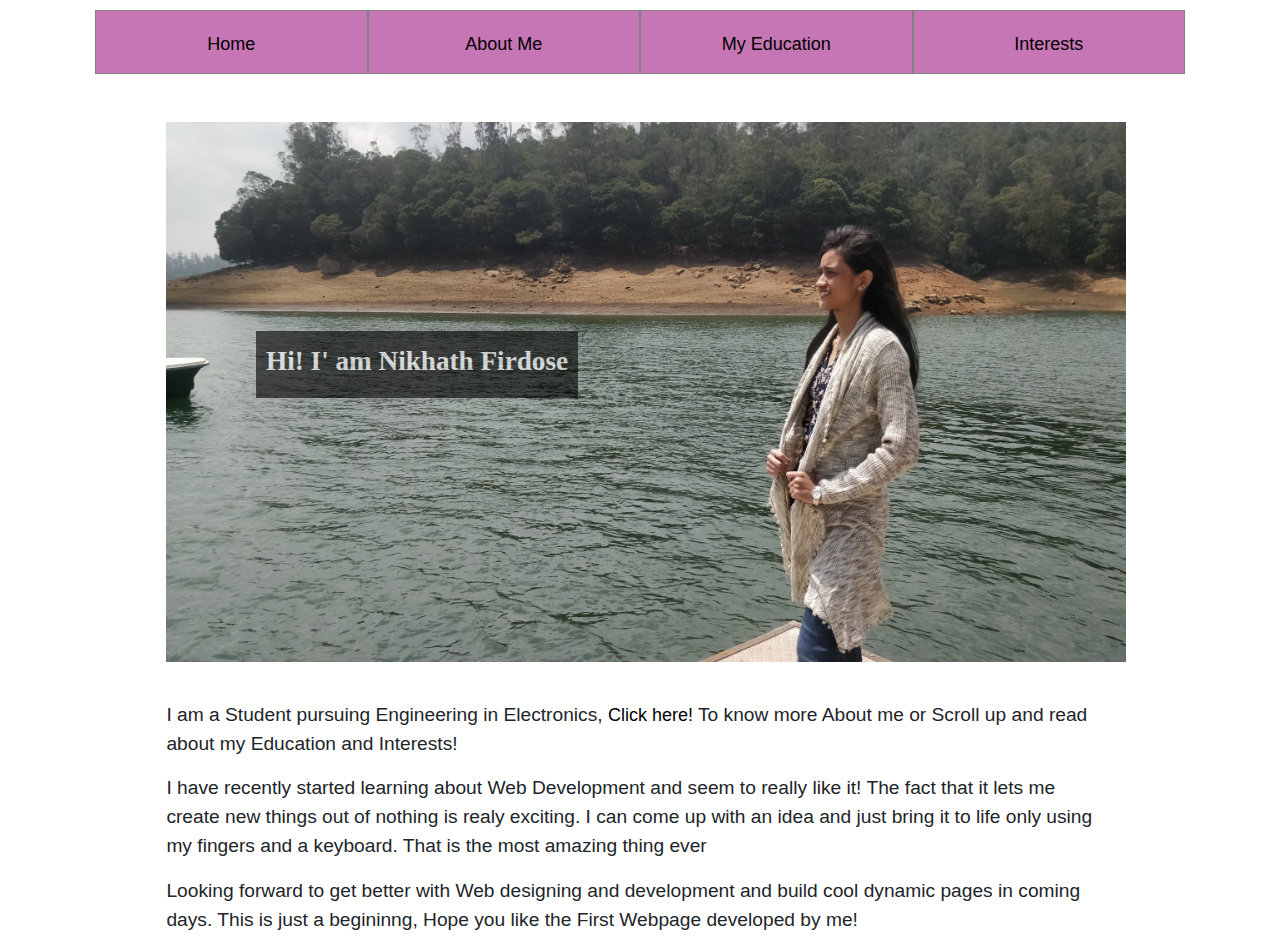
<file: index.html>
<!DOCTYPE html>
<html>
  <head>
    <title>My Webpage</title>
    <link
      rel="stylesheet"
      href="https://stackpath.bootstrapcdn.com/bootstrap/4.3.1/css/bootstrap.min.css"
      integrity="sha384-ggOyR0iXCbMQv3Xipma34MD+dH/1fQ784/j6cY/iJTQUOhcWr7x9JvoRxT2MZw1T"
      crossorigin="anonymous"
    />
    <link rel="stylesheet" href="./styling/style.css" />
  </head>
  <body>
    <div class="container">
      <div class="row">
        <div class="col-sm">
          <a href="index.html"> Home </a>
        </div>
        <div class="col-sm">
          <a href="about.html"> About Me </a>
        </div>
        <div class="col-sm">
          <a href="education.html">My Education</a>
        </div>
        <div class="col-sm">
          <a href="interests.html"> Interests</a>
        </div>
      </div>
    </div>
    <div class="img-container">
      <img id="intro-img" src="./images/homepage.jpg" alt="profile-image" />
      <div class="img-text-block">
        <p>Hi! I' am Nikhath Firdose</p>
      </div>
    </div>
    <div class="home-page-info">
      <p>
        I am a Student pursuing Engineering in Electronics,
        <a href="about.html"> Click here! </a> To know more About me or Scroll
        up and read about my Education and Interests!
      </p>
      <p>
        I have recently started learning about Web Development and seem to
        really like it! The fact that it lets me create new things out of
        nothing is realy exciting. I can come up with an idea and just bring it
        to life only using my fingers and a keyboard. That is the most amazing
        thing ever
      </p>
      <p>
        Looking forward to get better with Web designing and development and
        build cool dynamic pages in coming days. This is just a begininng, Hope
        you like the First Webpage developed by me!
      </p>
      <!-- <p style="font-style: italic;"> Sayonara </p> -->
      <p></p>
    </div>
    <!-- <div>My Home Page</div> -->
  </body>
</html>
</file>
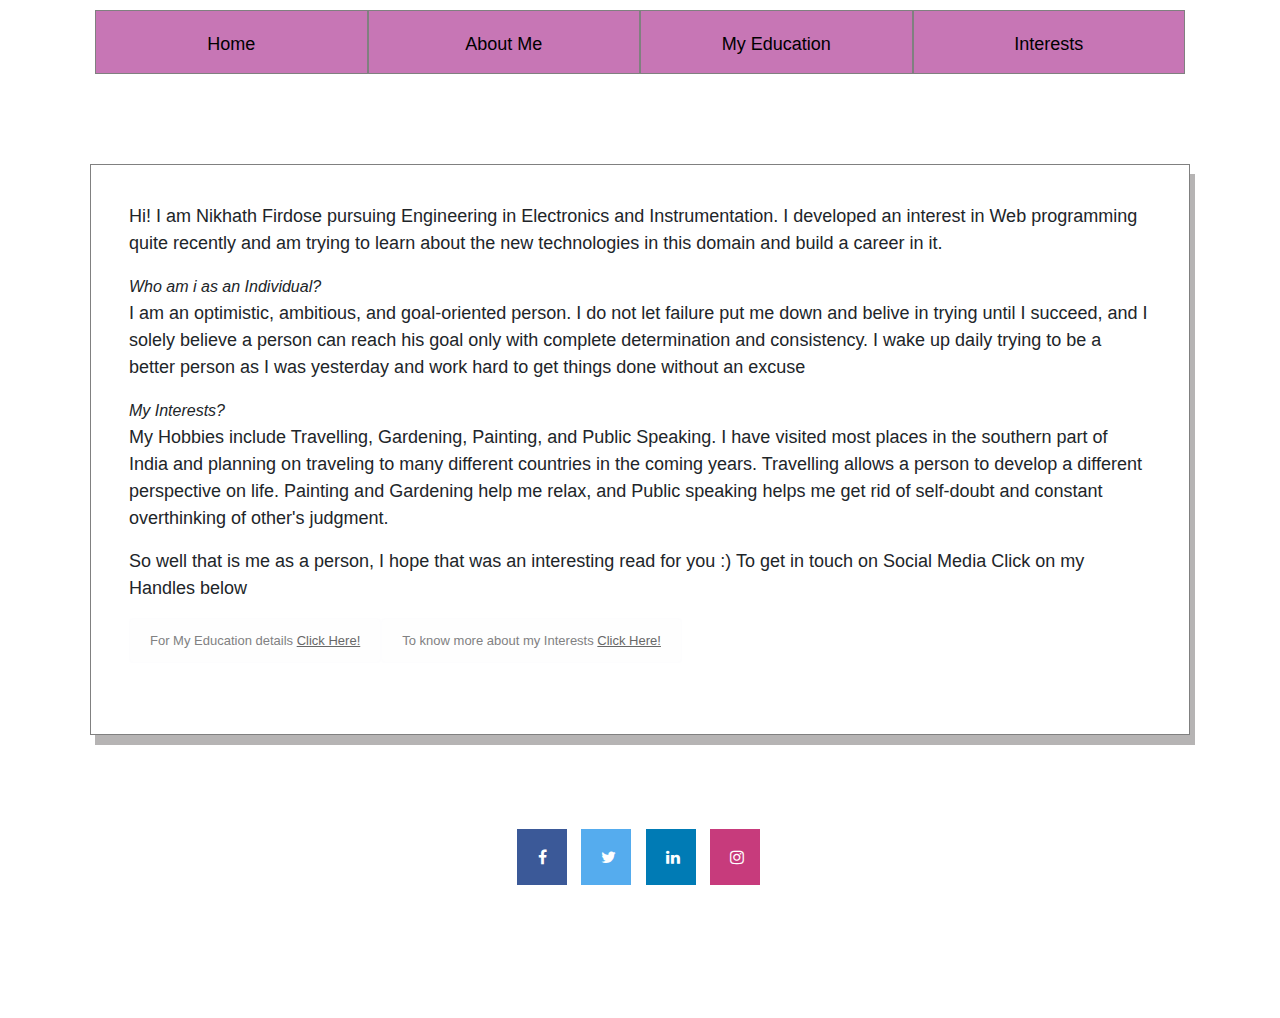
<file: about.html>
<!DOCTYPE html>
<html lang="en">
  <head>
    <meta charset="UTF-8" />
    <meta name="viewport" content="width=device-width, initial-scale=1.0" />
    <title>My webpage</title>

    <link
      rel="stylesheet"
      href="https://stackpath.bootstrapcdn.com/bootstrap/4.3.1/css/bootstrap.min.css"
      integrity="sha384-ggOyR0iXCbMQv3Xipma34MD+dH/1fQ784/j6cY/iJTQUOhcWr7x9JvoRxT2MZw1T"
      crossorigin="anonymous"
    />
    <link rel="stylesheet" href="./styling/about.css" />
    <link rel="stylesheet" href="./styling/style.css" />
    <link
      rel="stylesheet"
      href="https://cdnjs.cloudflare.com/ajax/libs/font-awesome/4.7.0/css/font-awesome.min.css"
    />
  </head>
  <body>
    <div class="container">
      <div class="row">
        <div class="col-sm">
          <a href="index.html"> Home </a>
        </div>
        <div class="col-sm">
          <a href="about.html"> About Me </a>
        </div>
        <div class="col-sm">
          <a href="education.html">My Education</a>
        </div>
        <div class="col-sm">
          <a href="interests.html"> Interests</a>
        </div>
      </div>
    </div>
    <div class="about-container">
      <p>
        Hi! I am Nikhath Firdose pursuing Engineering in Electronics and Instrumentation. I developed an interest in 
        Web programming quite recently and am trying to learn about the new technologies in this domain and build a career in it. 
        </p>
        <span class="questions"> Who am i as an Individual?</span>
        <p>I am an optimistic, ambitious, and goal-oriented person. I do not let failure put me down and belive in trying until I succeed, and I solely believe a person can reach his goal only with complete determination and consistency. I wake up daily trying to be a better person as I was yesterday and work hard to get things done without an excuse  </p>
          <span class="questions"> My Interests? </span> 
        <p> My Hobbies include Travelling, Gardening, Painting, and Public Speaking. 
            <!-- My Travelling images can be viewed <a href="interests.html" class="alert-link"> Here!</a> -->
        I have visited most places in the southern part of India and planning on traveling to many different countries in the coming years. Travelling allows a person to develop a different perspective on life.
        Painting and Gardening help me relax, and Public speaking helps me get rid of self-doubt and constant overthinking of other's judgment.</p>
     
        <p> So well that is me as a person, I hope that was an interesting read for you :) 
          To get in touch on Social Media Click on my Handles below 
        </p>
        <div class="alert-flex">
        <div class="alert alert-light">
          For My Education details <a href="education.html" class="alert-link">Click Here!</a>
       </div>
       <div class="alert alert-light">
          To know more about my Interests <a href="interests.html" class="alert-link">Click Here!</a>
        </div>
        </div>
      </p>
    </div>
      <div class="social-media">
        <a
          href="https://www.facebook.com/profile.php?id=100013857487670&ref=bookmarks"
          class="fa fa-facebook"
          target="_blank"
        ></a>
        <a
          href="https://twitter.com/nikhath_firdose"
          class="fa fa-twitter"
          target="_blank"
        ></a>
        <a
          href="https://www.linkedin.com/in/nikhath-firdose/"
          class="fa fa-linkedin"
          target="_blank"
        ></a>
        <a
          href="https://www.instagram.com/nikhaaathh/?hl=en"
          class="fa fa-instagram"
          target="_blank"
        ></a>
        <!-- <a href="#" class="fa fa-snapchat-ghost"></a> -->
      </div>
    
  </body>
</html>
</file>
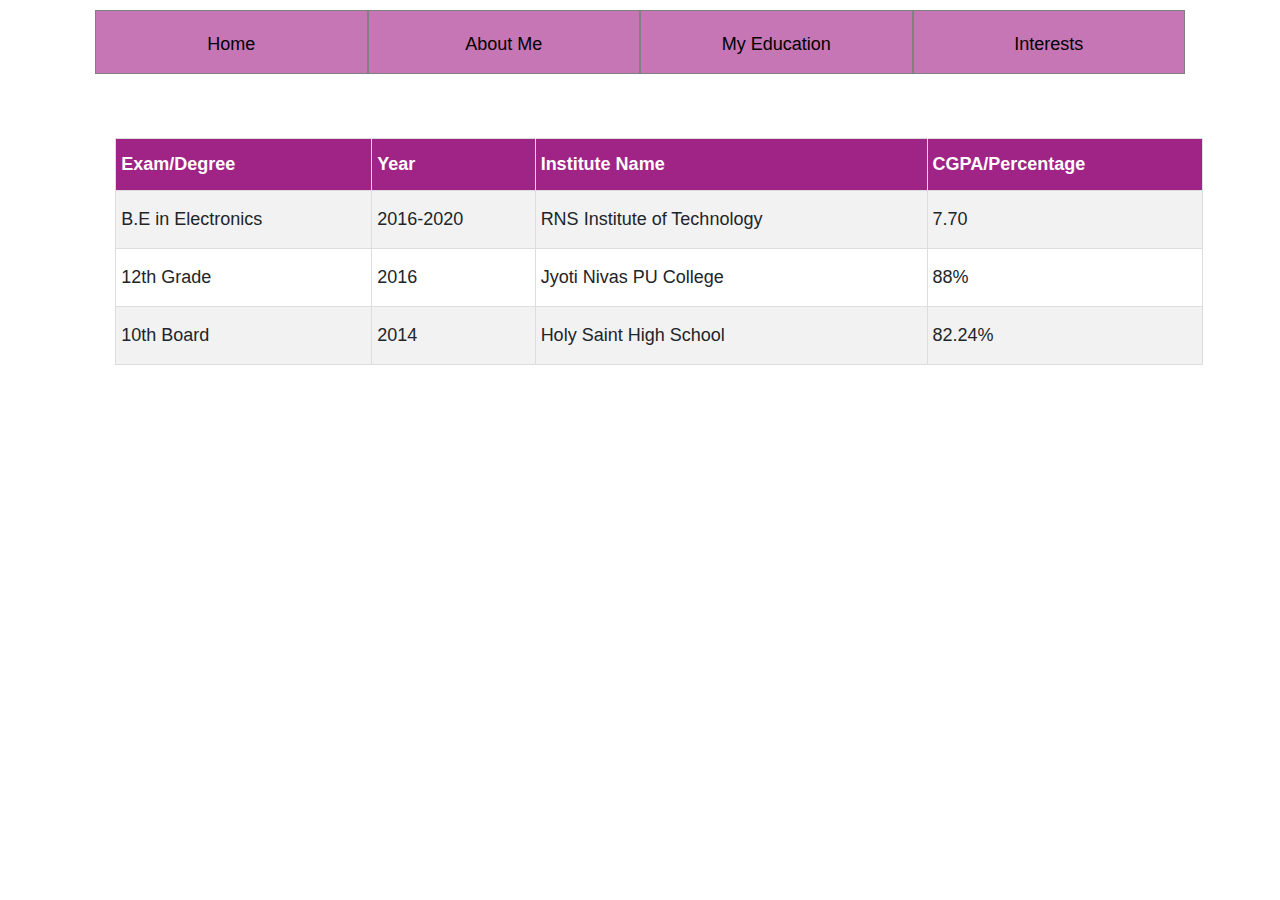
<file: education.html>
<!DOCTYPE html>
<html lang="en">
  <head>
    <title>My Webpage</title>
    <link
      rel="stylesheet"
      href="https://stackpath.bootstrapcdn.com/bootstrap/4.3.1/css/bootstrap.min.css"
      integrity="sha384-ggOyR0iXCbMQv3Xipma34MD+dH/1fQ784/j6cY/iJTQUOhcWr7x9JvoRxT2MZw1T"
      crossorigin="anonymous"
    />
    <link rel="stylesheet" href="./styling/style.css" />
    <link rel="stylesheet" href="./styling/education.css" />
  </head>
  <body>
    <div class="container">
      <div class="row">
        <div class="col-sm">
          <a href="index.html"> Home </a>
        </div>
        <div class="col-sm">
          <a href="about.html"> About Me </a>
        </div>
        <div class="col-sm">
          <a href="education.html">My Education</a>
        </div>
        <div class="col-sm">
          <a href="interests.html"> Interests</a>
        </div>
      </div>
    </div>

    <div>
      <table class="education-table">
        <tr>
          <th>Exam/Degree</th>
          <th>Year</th>
          <th>Institute Name</th>
          <th>CGPA/Percentage</th>
        </tr>

        <tr>
          <td>B.E in Electronics</td>
          <td>2016-2020</td>
          <td>RNS Institute of Technology</td>
          <td>7.70</td>
        </tr>
        <tr>
          <td>12th Grade</td>
          <td>2016</td>
          <td>Jyoti Nivas PU College</td>
          <td>88%</td>
        </tr>
        <tr>
          <td>10th Board</td>
          <td>2014</td>
          <td>Holy Saint High School</td>
          <td>82.24%</td>
        </tr>
      </table>
    </div>
  </body>
</html>
</file>
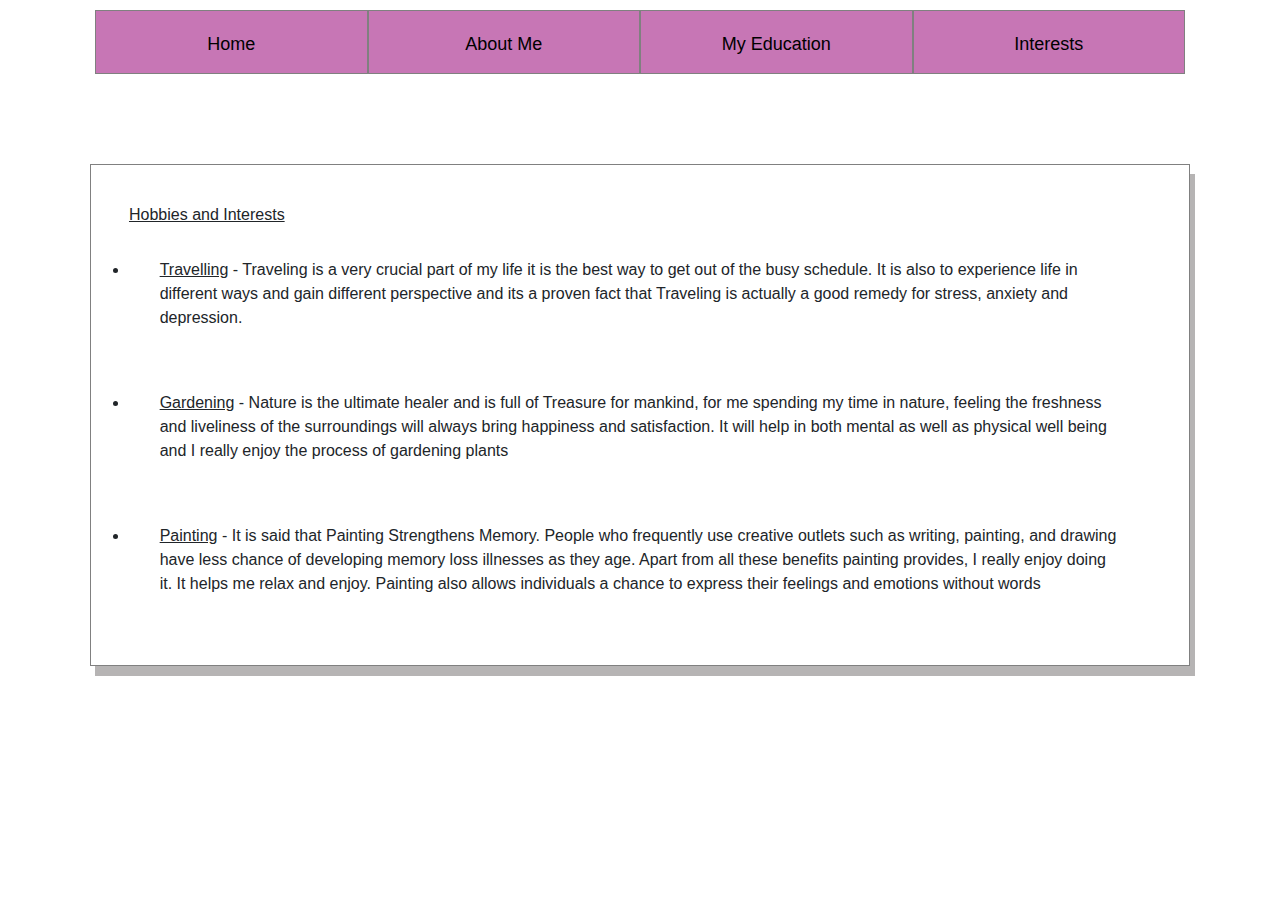
<file: interests.html>
<!DOCTYPE html>
<html lang="en">
  <head>
    <meta charset="UTF-8" />
    <meta name="viewport" content="width=device-width, initial-scale=1.0" />
    <title>My Webpage</title>
    <link
      rel="stylesheet"
      href="https://stackpath.bootstrapcdn.com/bootstrap/4.3.1/css/bootstrap.min.css"
      integrity="sha384-ggOyR0iXCbMQv3Xipma34MD+dH/1fQ784/j6cY/iJTQUOhcWr7x9JvoRxT2MZw1T"
      crossorigin="anonymous"
    />
    <link rel="stylesheet" href="./styling/style.css" />
    <link rel="stylesheet" href="./styling/interest.css" />
  </head>
  <body>
    <div class="container">
      <div class="row">
        <div class="col-sm">
          <a href="index.html"> Home </a>
        </div>
        <div class="col-sm">
          <a href="about.html"> About Me </a>
        </div>
        <div class="col-sm">
          <a href="education.html">My Education</a>
        </div>
        <div class="col-sm">
          <a href="interests.html"> Interests</a>
        </div>
      </div>
    </div>
    <div>
      <ul>
        <span class="interest-heading">Hobbies and Interests</span>
        <li>
          <span class="interest-heading">Travelling</span> - Traveling is a very
          crucial part of my life it is the best way to get out of the busy
          schedule. It is also to experience life in different ways and gain
          different perspective and its a proven fact that Traveling is actually
          a good remedy for stress, anxiety and depression.
        </li>
        <li>
          <span class="interest-heading">Gardening</span> - Nature is the
          ultimate healer and is full of Treasure for mankind, for me spending
          my time in nature, feeling the freshness and liveliness of the
          surroundings will always bring happiness and satisfaction. It will
          help in both mental as well as physical well being and I really enjoy
          the process of gardening plants
        </li>
        <li>
          <span class="interest-heading">Painting</span> - It is said that
          Painting Strengthens Memory. People who frequently use creative
          outlets such as writing, painting, and drawing have less chance of
          developing memory loss illnesses as they age. Apart from all these
          benefits painting provides, I really enjoy doing it. It helps me relax
          and enjoy. Painting also allows individuals a chance to express their
          feelings and emotions without words
        </li>
      </ul>
    </div>
  </body>
</html>
</file>
<file: styling/style.css>
body {
  margin: 0px;
  /* background-color: #b30043; */
}
.row {
  margin: 10px;
}
.col-sm {
  border: 1px solid #808080;
  text-align: center;
  padding: 20px 30px 15px 30px;
  background-color: #c776b5;
}
.col-sm:hover {
  background-color: #f0d6d6;
}
a {
  color: black;
  text-decoration: none;
  font-family: Arial, Helvetica, sans-serif;
  font-size: large;
}
a:hover {
  text-decoration: none;
}
#intro-img {
  height: 50%;
  width: 75%;
  margin: 3% 13%;
}
.img-container {
  position: relative;
  font-size: 170%;
}
.img-text-block {
  position: absolute;
  top: 40%;
  left: 20%;
  color: white;
  background-color: black;
  opacity: 0.6;
  font-family: Cambria, Cochin, Georgia, Times, "Times New Roman", serif;
  font-weight: bolder;
  padding: 10px 10px 0px 10px;
}
.home-page-info {
  font-family: Helvetica, Arial, sans-serif;
  font-size: larger;
  margin-left: 13%;
  margin-right: 13%;
  font-weight: medium;
}
@media screen and (max-width: 500px) {
  .img-container {
    font-size: 60%;
    position: relative;
  }
}
</file>
<file: styling/about.css>
.social-media {
  padding-left: 40%;
  padding-bottom: 10%;
}

.fa {
  padding: 20px;
  font-size: 30px;
  width: 50px;
  text-align: center;
  text-decoration: none;
  margin: 5px 5px;
}

.fa:hover {
  opacity: 0.7;
  color: black;
}

.fa-facebook {
  background: #3b5998;
  color: white;
}

.fa-twitter {
  background: #55acee;
  color: white;
}

.fa-linkedin {
  background: #007bb5;
  color: white;
}

.fa-instagram {
  background: #c73b7c;
  color: white;
}

.fa-snapchat-ghost {
  background: #fffc00;
  color: white;
  text-shadow: -1px 0 black, 0 1px black, 1px 0 black, 0 -1px black;
}

.about-container {
  border: 1px solid grey;
  box-shadow: 5px 10px #b6b4b4;
  margin: 7%;
  padding: 3%;
  font-family: Arial, Helvetica, sans-serif;
  font-size: large;
}

.alert {
  font-family: Arial, Helvetica, sans-serif;
  font-size: small;
}

.alert-link {
  font-size: small;
  font-weight: lighter;
  text-decoration: underline;
}

.alert-flex {
  display: flex;
}

.questions {
  font-style: italic;
  font-size: 16px;
}

/*# sourceMappingURL=about.css.map */
</file>
<file: styling/education.css>
.education-table {
  font-family: "Trebuchet MS", Arial, Helvetica, sans-serif;
  border-collapse: collapse;
  width: 85%;
  margin: 5%;
  margin-left: 9%;
}

.education-table td,
.education-table th {
  border: 1px solid #ddd;
  padding: 15px 5px;
  font-size: large;
}

.education-table tr:nth-child(even) {
  background-color: #f2f2f2;
}

.education-table tr:hover {
  background-color: #ddd;
}

.education-table th {
  padding-top: 12px;
  padding-bottom: 12px;
  text-align: left;
  background-color: #a02485;
  color: white;
}
</file>
<file: styling/interest.css>
ul {
  font-size: medium;
  border: 1px solid grey;
  box-shadow: 5px 10px #b6b4b4;
  margin: 7%;
  padding: 3%;
  font-family: Arial, Helvetica, sans-serif;
}
ul li {
  text-decoration: none;
  padding: 3%;
}
ul .interest-heading {
  text-decoration: underline;
}

ul:hover {
  background-color: #f0d6d6;
}

/*# sourceMappingURL=interest.css.map */
</file>
